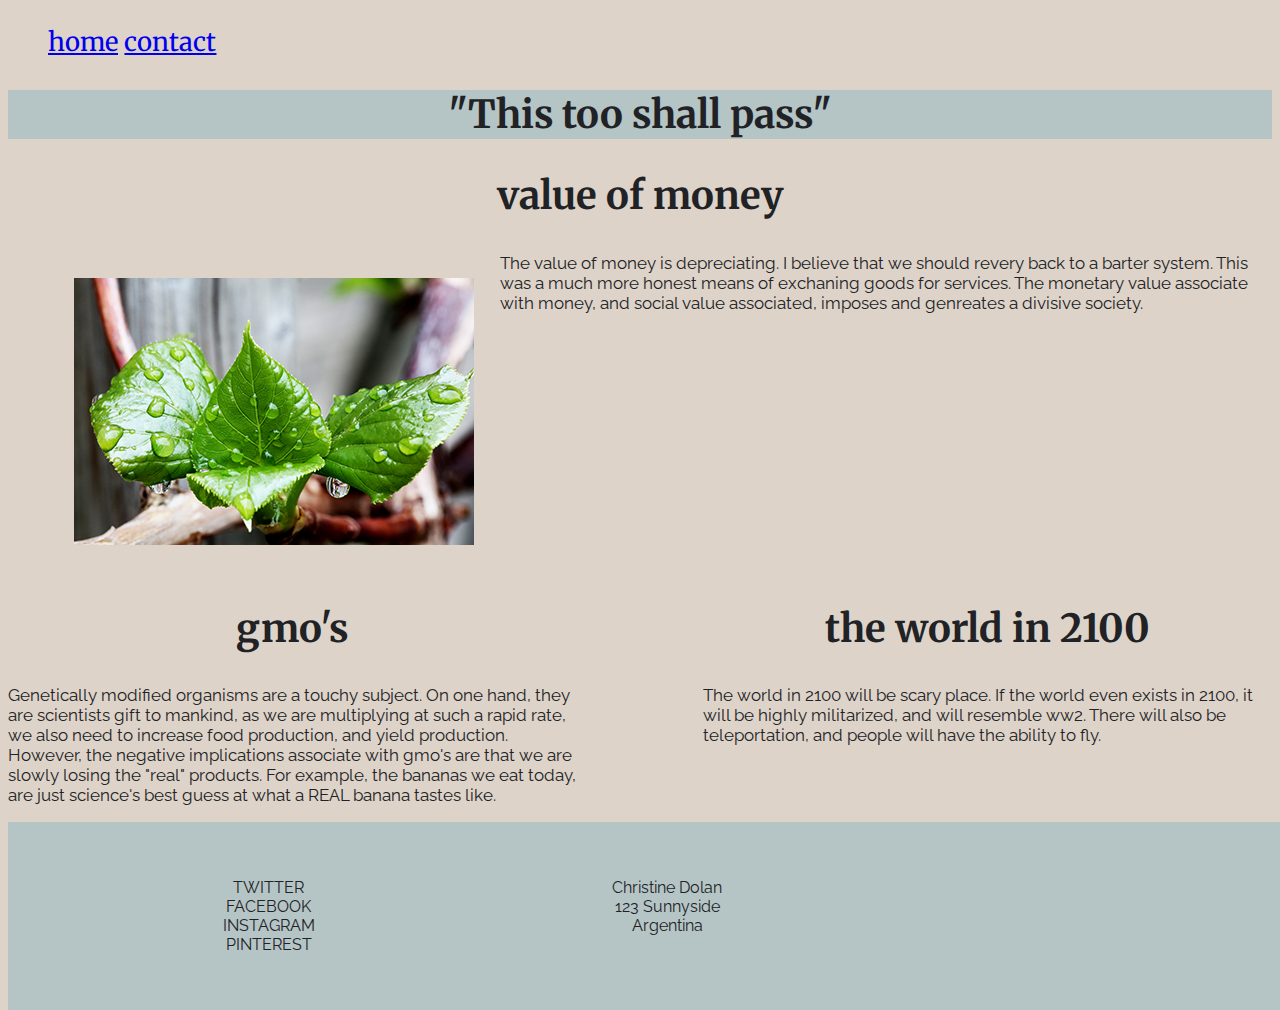
<file: index.html>
<!DOCTYPE html>
<html lang="en">

<head>
    <meta charset="UTF-8">
    <title>hot topics</title>
    <meta name="viewport" content="width=device-width, initial-scale=1">
    <link rel="stylesheet" href="./css/main.css"> </head>

<body>
    <div class="box">
        <header>
            <nav>
                <ul>
                    <li><a href="./partials/home.html">home</a></li>
                    <li><a href="./partials/contact.html">contact</a></li>
                </ul>
            </nav>
        </header>
        <section class="banner">
            <div class="masthead">
                <h2>"This too shall pass"</h2> </div>
        </section>
        <section class="main-content"> </section>
        <div class="col-12">
            <footer>
                <div class="col-4">
                    <ul>
                        <li><i class="fa fa-twitter-square" aria-hidden="true"></i>TWITTER</li>
                        <li><i class="fa fa-facebook-square" aria-hidden="true"></i>FACEBOOK</li>
                        <li><i class="fa fa-instagram" aria-hidden="true"></i>INSTAGRAM</li>
                        <li><i class="fa fa-pinterest-square" aria-hidden="true"></i>PINTEREST</li>
                    </ul>
                </div>
                <div class="col-3">
                    <ul>
                        <li>Christine Dolan</li>
                        <li>123 Sunnyside</li>
                        <li>Argentina</li>
                    </ul>
                </div>
            </footer>
        </div>
        <script src="js/jquery-3.2.0.min.js"></script>
        <script src="js/main.js"></script>
</body>

</html>
</file>
<file: css/main.css>
/*
COLOUR SCHEME:
pink: #a3748a;
beige: #ddd3c8;
teal: #b5c4c5;
light pink: #dfc9d6;
dark grey: #212226;
light grey: #797a7d;

FONTS: 
font-family: 'Raleway', sans-serif;
font-family: 'Merriweather', serif;

*/

@import url('https://fonts.googleapis.com/css?family=Merriweather|Raleway');
.col-1 {width: 8.33%;}
.col-2 {width: 16.66%;}
.col-3 {width: 25%;}
.col-4 {width: 33.33%;}
.col-5 {width: 41.66%;}
.col-6 {width: 50%;}
.col-7 {width: 58.33%;}
.col-8 {width: 66.66%;}
.col-9 {width: 75%;}
.col-10 {width: 83.33%;}
.col-11 {width: 91.66%;}
.col-12 {width: 100%;}

[class*="col-"] {
    float: left;
    padding: 15px;
}

.row::after {
   content: "";
   clear: both;
   display: block;
}

img {
    max-width: 100%;
}

body {
    background-color: #ddd3c8;
    font-size: 0.618rem;
}

p {
    font-family: 'Raleway', sans-serif;
    font-size: 13pt;
    color: #212226;
}

nav ul li {
    text-overflow: hidden;
    display: inline-block;
    list-style-type: none;
    font-family: 'Merriweather', serif;
}

h1,
h2,
h3,
h4,
h5,
h6 {
    font-family: 'Merriweather', serif;
    color: #212226;
    text-align: center;
}

.masthead {
    background-color: #b5c4c5;
    max-width: 100%;
}

footer ul li {
    font-family: 'Raleway', sans-serif;
    color: #212226;
    clear: both;
    font-size: 12pt;
    max-height: 5%;
    list-style-type: none;
}
.col-12 {
    display: inline-block;
    float: clear;
    text-align: center;
    background-color: #b5c4c5;
}

.feedback {
    font-family: 'Raleway', sans-serif;
    font-size: 13pt;
    color: #a3748a;
}

/* Media Query */
/* TABLET  */

@media screen and (min-width: 35rem){
    body {
        font-size: 1rem;
    }

     nav ul li  {
        text-overflow: hidden;
        display: inline-block;
        list-style-type: none;
        font-family: 'Merriweather', serif;
    }
    nav ul li::after {
        content: "";
        display: block;
        clear: left;
    }
    .box {
        margin: 0 1rem 1rem 0;
    }
    
    img {
        float: left;
        padding: 1em;
    }
    .article-1:after {
        content: "";
        display: table;
        clear: both;
    }
}

/* DESKTOP */

@media screen and (min-width: 60rem) {
    body {
        font-size: 1.618rem;
    }

   nav ul li a {
        width: 100%;
        text-overflow: hidden;
        display: inline-block;
        list-style-type: none;
        font-family: 'Merriweather', serif;
    }
    .box {
        width: 100%;
        margin: 0 auto
    }
    img {
        float: left;
        padding: 1em;
    }
    .article-1:after {
        content: "";
        display: table;
        clear: both;
    }
    .article-2 {
        width: 45%;
        margin-right: 10%;
        float: left;
    }
    .article-3 {
        width: 45%;
        float: right;
    }
    .article-3:after {
        content: "";
        display: table;
        clear: both;
    }
}
</file>
